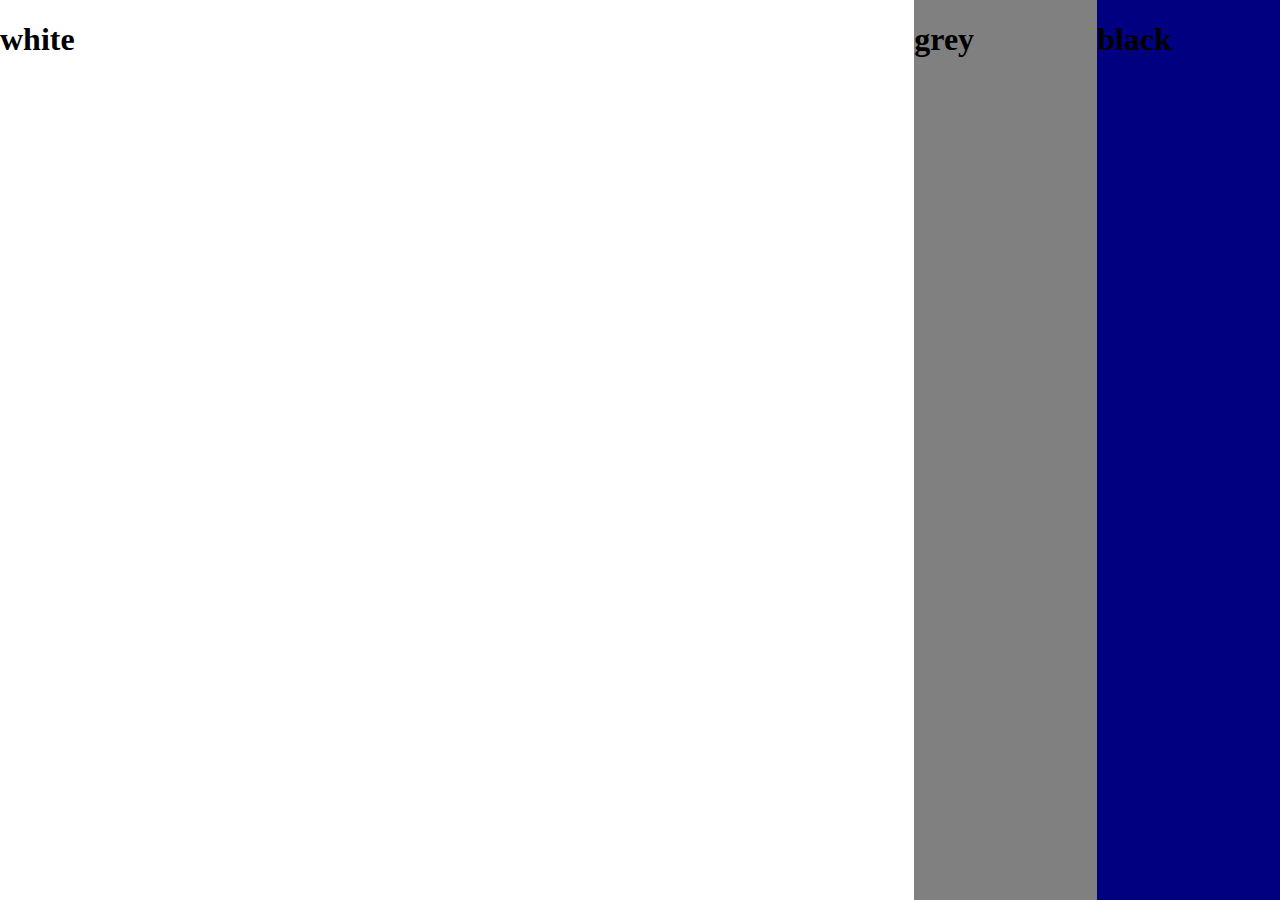
<file: index.html>
<html>

<head>
  <title>BOARD</title>
  <meta name="viewport" content="width=device-width, initial-scale=1">
  <link href="styles.css" rel="stylesheet" type="text/css" />
  <script src="jquery.min.js"></script>
  <script src="functions.js"></script>
</head>

<body style="margin:0px">

  <section class="menu">

    <div id="left">
      <h1>white<h1>
          <a class="divLink" href="left.html"></a>
    </div>

    <div id="mid">
      <h1>grey<h1>
          <a class="divLink" href="mid.html"></a>
    </div>

    <div id="right">
      <h1>black<h1>
          <a class="divLink" href="right.html"></a>
    </div>

  </section>
</body>

</html>
</file>
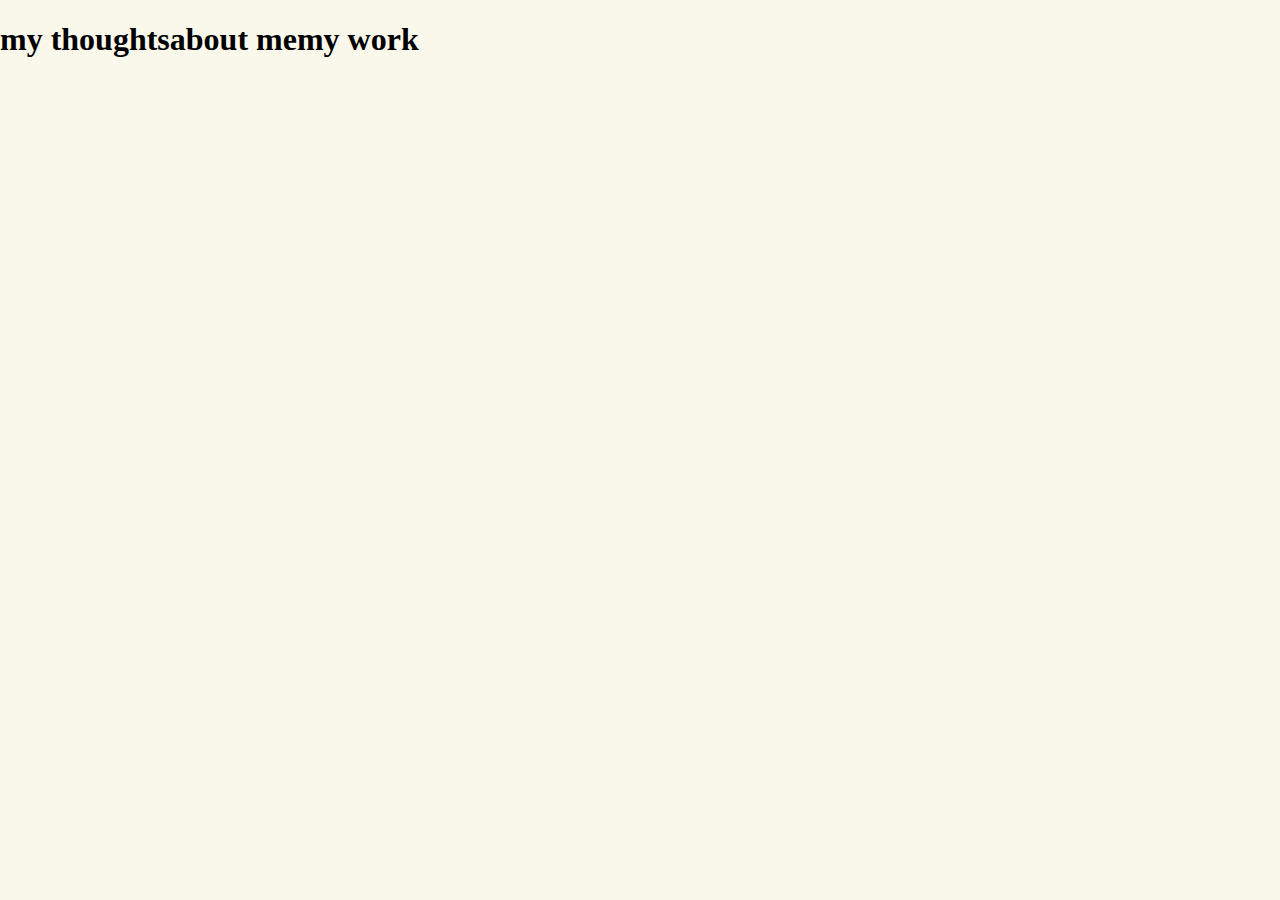
<file: left.html>
<html>

<head>
  <title>MY THOUGHTS</title>
  <meta name="viewport" content="width=device-width, initial-scale=1">
  <link href="styles.css" rel="stylesheet" type="text/css" />
  <link href="https://fonts.googleapis.com/css?family=Karla" rel="stylesheet">
  <script src="jquery.min.js"></script>
  <script src="functions.js"></script>
</head>

<body style="margin:0px;background-color:#f9f8eb">
  <section class="menu">

    <div id="leftMenu">
      <h1 id="menuTitle">my thoughts<h1>
          <a class="divLink" href="left.html"></a>
    </div>

    <div id="midMenu">
      <h1 id="menuTitle">about me<h1>
          <a class="divLink" href="mid.html"></a>
    </div>

    <div id="rightMenu">
      <h1 id="menuTitle">my work<h1>
          <a class="divLink" href="right.html"></a>
    </div>

  </section>

</body>

</html>
</file>
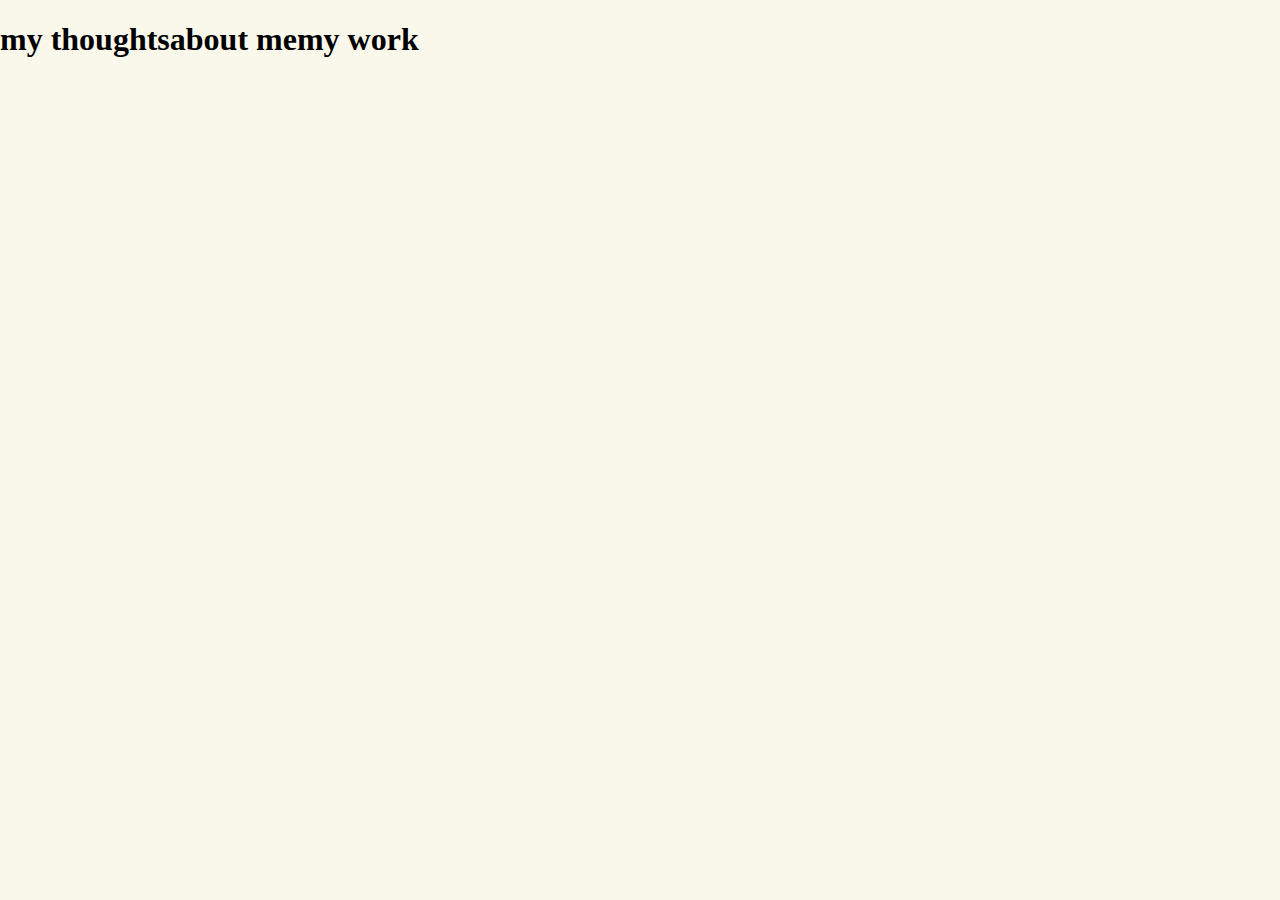
<file: mid.html>
<html>

<head>
  <title>ABOUT ME</title>
  <meta name="viewport" content="width=device-width, initial-scale=1">
  <link href="styles.css" rel="stylesheet" type="text/css" />
  <link href="https://fonts.googleapis.com/css?family=Karla" rel="stylesheet">
  <script src="jquery.min.js"></script>
  <script src="functions.js"></script>
</head>

<body style="margin:0px;background-color:#f9f8eb">
  <section class="menu">

    <div id="leftMenu">
      <h1 id="menuTitle">my thoughts<h1>
          <a class="divLink" href="left.html"></a>
    </div>

    <div id="midMenu">
      <h1 id="menuTitle">about me<h1>
          <a class="divLink" href="mid.html"></a>
    </div>

    <div id="rightMenu">
      <h1 id="menuTitle">my work<h1>
          <a class="divLink" href="right.html"></a>
    </div>

  </section>

</body>

</html>
</file>
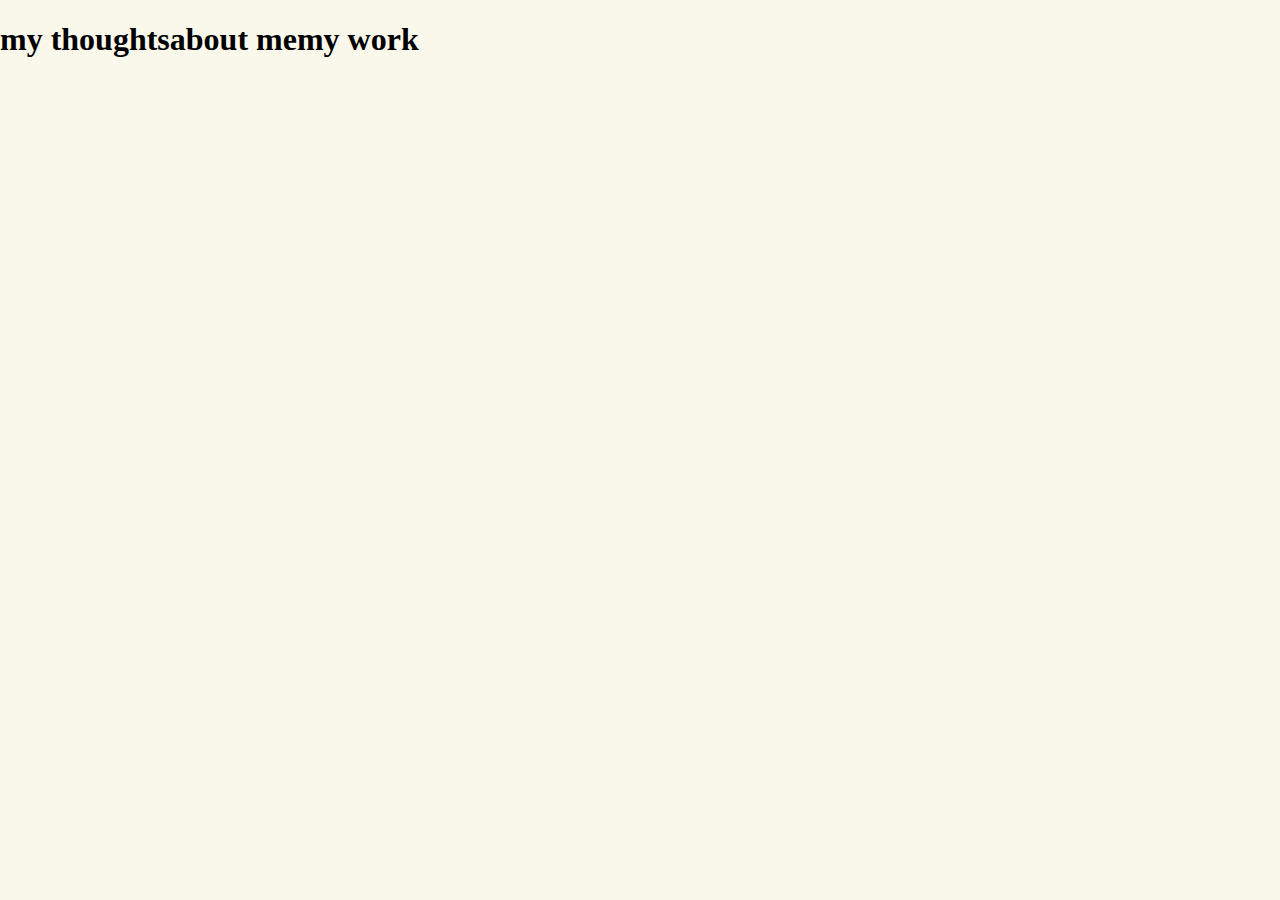
<file: right.html>
<html>

<head>
  <title>MY WORK</title>
  <meta name="viewport" content="width=device-width, initial-scale=1">
  <link href="styles.css" rel="stylesheet" type="text/css" />
  <link href="https://fonts.googleapis.com/css?family=Karla" rel="stylesheet">
  <script src="jquery.min.js"></script>
  <script src="functions.js"></script>
</head>

<body style="margin:0px;background-color:#f9f8eb">
  <section class="menu">

    <div id="leftMenu">
      <h1 id="menuTitle">my thoughts<h1>
          <a class="divLink" href="left.html"></a>
    </div>

    <div id="midMenu">
      <h1 id="menuTitle">about me<h1>
          <a class="divLink" href="mid.html"></a>
    </div>

    <div id="rightMenu">
      <h1 id="menuTitle">my work<h1>
          <a class="divLink" href="right.html"></a>
    </div>

  </section>

</body>

</html>
</file>
<file: styles.css>
.menu {
  width: 100%;
  height: 100%;
  display: flex;
}
#left {
  width: 100%;
  background-color: white;
  -webkit-transition: all .2s ease-in;
  transition: all .2s ease-in;
}
#left:hover {
  width: 500%;
}
#mid {
  width: 100%;
  background-color: grey;
  -webkit-transition: all .2s ease-in;
  transition: all .2s ease-in
}
#mid:hover {
  width: 500%;
}
#right {
  width: 100%;
  background-color: navy;
  -webkit-transition: all .2s ease-in;
  transition: all .2s ease-in;
}
#right:hover {
  width: 500%;
}
.divLink{
  display:inline-block;
  width:100%;
  height:80%;
  top:0;
  left: 0;
  z-index: 1;
}
</file>
